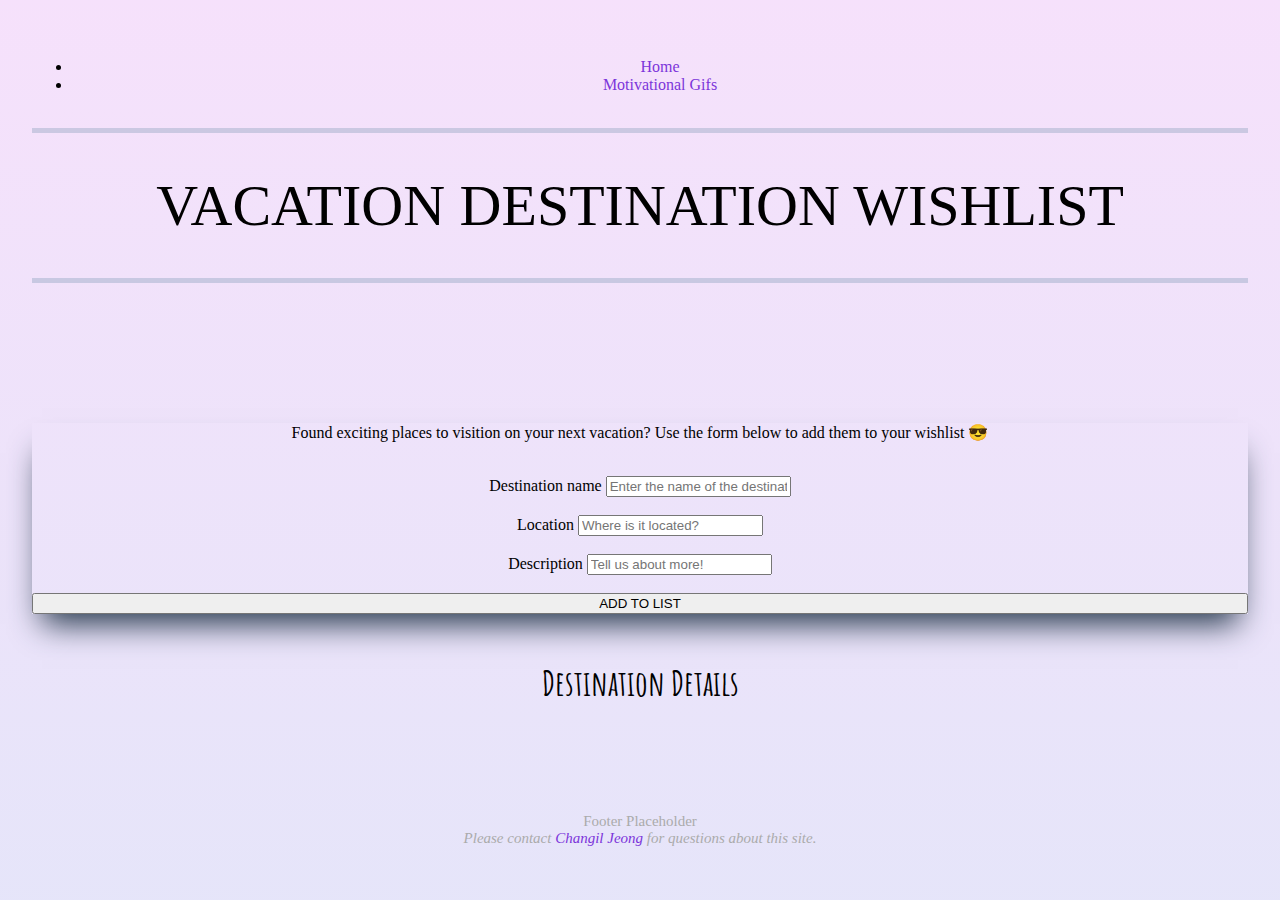
<file: index.html>
<html lang="en">

<head>
    <meta charset="UTF-8">
    <meta http-equiv="X-UA-Compatible" content="IE=edge">
    <meta name="viewport" content="width=device-width, initial-scale=1.0">
    <title>Vacation Destination WishList</title>
    <link href="https://cdn.jsdelivr.net/npm/bootstrap@5.3.0-alpha1/dist/css/bootstrap.min.css" rel="stylesheet"
        integrity="sha384-GLhlTQ8iRABdZLl6O3oVMWSktQOp6b7In1Zl3/Jr59b6EGGoI1aFkw7cmDA6j6gD" crossorigin="anonymous">
    <link rel="stylesheet" href="style.css">
    <link rel="preconnect" href="https://fonts.googleapis.com">
<link rel="preconnect" href="https://fonts.gstatic.com" crossorigin>
<link href="https://fonts.googleapis.com/css2?family=Amatic+SC:wght@700&display=swap" rel="stylesheet">
</head>

<body>



    <header class="top-half">
          <nav class="navbar navbar-expand-lg navbar-light navbar-inner ">
              <ul class="navbar-nav ms-auto mb-2 mb-lg-0">
                <li class="nav-item active"><a class="nav-link" href="./index.html">Home <span class="sr-only"></span></a></li>
                <li class="nav-item"><a class="nav-link" href="./gifPage.html">Motivational Gifs</a></li>
              </ul>
          </nav>
          <br>

        <div class="container text-center">
            <div>
                <div class="heading-box">
                    <h1 class="heading">VACATION DESTINATION WISHLIST</h1>
                </div>
            </div>
        </div>
    </header>


     


    <article class="bottom-half">
        <section class="container">
            <div class="row">
                
                <div class="form-part col-md-3">
                    <p class="heading-description">Found exciting places to visition on your next vacation? Use the form
                        below to add them to your wishlist 😎 </p>
                        <div class="progress">
                            <div class="progress-bar progress-bar-striped bg-info progress-bar-animated" role="progressbar" aria-valuenow="75" aria-valuemin="0" aria-valuemax="100" style="width: %"></div>
                          </div> <br>
                    <form id="form">
                        <div class="form-field">
                            <label for="Destination" class="form-label">Destination name</label>
                            <input required minlength="2" type="text" class="form-control" id="destination"
                                placeholder="Enter the name of the destination">
                        </div>
                        <br>
                        <div class="form-field">
                            <label for="location" class="form-label">Location</label>
                            <input required minlength="2" type="text" class="form-control" id="location"
                                placeholder="Where is it located?">
                        </div>
                        <br>
                        <div class="form-field">
                            <label for="location" class="form-label">Description</label>
                            <input type="text" class="form-control" id="description" placeholder="Tell us about more!">
                        </div>
                        <br>
                        <button id="submitButton" type="submit" class="btn btn-outline-info">ADD TO LIST</button>
                    </form>
                </div>
                <div class="display-part col-md-9 text-center">
                    <H4 id="wishlistTitle"> Destination Details</H4>
                    <div id="renderCardContainer"></div>
                </div>
            </div>
        </section>
    </article>


    <footer class="footer">
        Footer Placeholder
        <address>
            Please contact <a href='mailto:changil.jeong@tlglearning.com'>Changil Jeong</a> for questions about this site.
          </address>
    </footer>

    

    <script type="module" src="main.js"></script>

</body>

</html>
</file>
<file: style.css>
body {
    margin:0;
    font-family: -apple-system, BlinkMacSystemFont, 'Segoe UI', 'Roboto', 'Oxygen',
    'Ubuntu', 'Cantarell', 'Fira Sans', 'Droid Sans', 'Helvetica Neue';
    padding:0;
    overflow-x: hidden;
    background: linear-gradient(to bottom, #ececec2e, #09693c37);
    animation: color 20s infinite linear;
    text-align: center;
    padding: 2em;
}



body {
    background: linear-gradient(0deg, #10daa748, #10b2da3e, #d269ec33);
    background-size: 600% 600%;
    -webkit-animation: AnimationName 30s ease infinite;
    -moz-animation: AnimationName 30s ease infinite;
    -o-animation: AnimationName 30s ease infinite;
    animation: AnimationName 30s ease infinite;
}
@-webkit-keyframes AnimationName {
    0%{background-position:43% 0%}
    50%{background-position:58% 100%}
    100%{background-position:43% 0%}
}
@-moz-keyframes AnimationName {
    0%{background-position:43% 0%}
    50%{background-position:58% 100%}
    100%{background-position:43% 0%}
}
@-o-keyframes AnimationName {
    0%{background-position:43% 0%}
    50%{background-position:58% 100%}
    100%{background-position:43% 0%}
}
@keyframes AnimationName {
    0%{background-position:43% 0%}
    50%{background-position:58% 100%}
    100%{background-position:43% 0%}
}




label {
    margin-bottom: 5px;
}

.top-half{
    /* background: linear-gradient(to top, #ececec2e, #09693c37); */
    padding-top: 10px;
    padding-bottom: 70px;
    margin-bottom: 32px;
}

.navbar-inner {
    background-color:transparent;
}



a:link {
    color: rgb(124, 53, 218);
    background-color: transparent;
    text-decoration: none;
  }
  
.heading {
    font-size: 58;
    font-weight: 300;
}

.heading-description{
    font-size:16px;
    font-weight: 330;
}

.btn-outline-info {
    width: 100%;
}

#renderCardContainer {
    display: flex;
    flex-wrap: wrap;
    justify-content: center;
}

#gifRendering {
    display: flex;
    flex-wrap: wrap;
    justify-content: center;
}

.gifs {
    margin-right: 30px;
    margin-top: 30px;
}



.gifButtons {
    background-color: rgba(130, 171, 225, 0.432);
    height: min-content;
}

.newCard {
    margin-right: 30px;
    margin-top: 30px;
}

.bottom-half {
    margin-top: 70px;
    
}

.form-part{
    box-shadow: rgb(38, 57, 77) 0px 20px 30px -10px;
}

.heading-box {
    border: 5px solid rgba(38, 95, 128, 0.197);
    border-top-style: solid;
    border-right-style:hidden;
    border-bottom-style: solid;
    border-left-style: hidden;
}

#wishlistTitle {
    font-family: 'Amatic SC', cursive;
    font-size: 35px;;
}



.footer {
    margin-top: 5%;
    text-align: center;
    color:rgb(171, 171, 171);
    font-size:15px;
}
</file>
